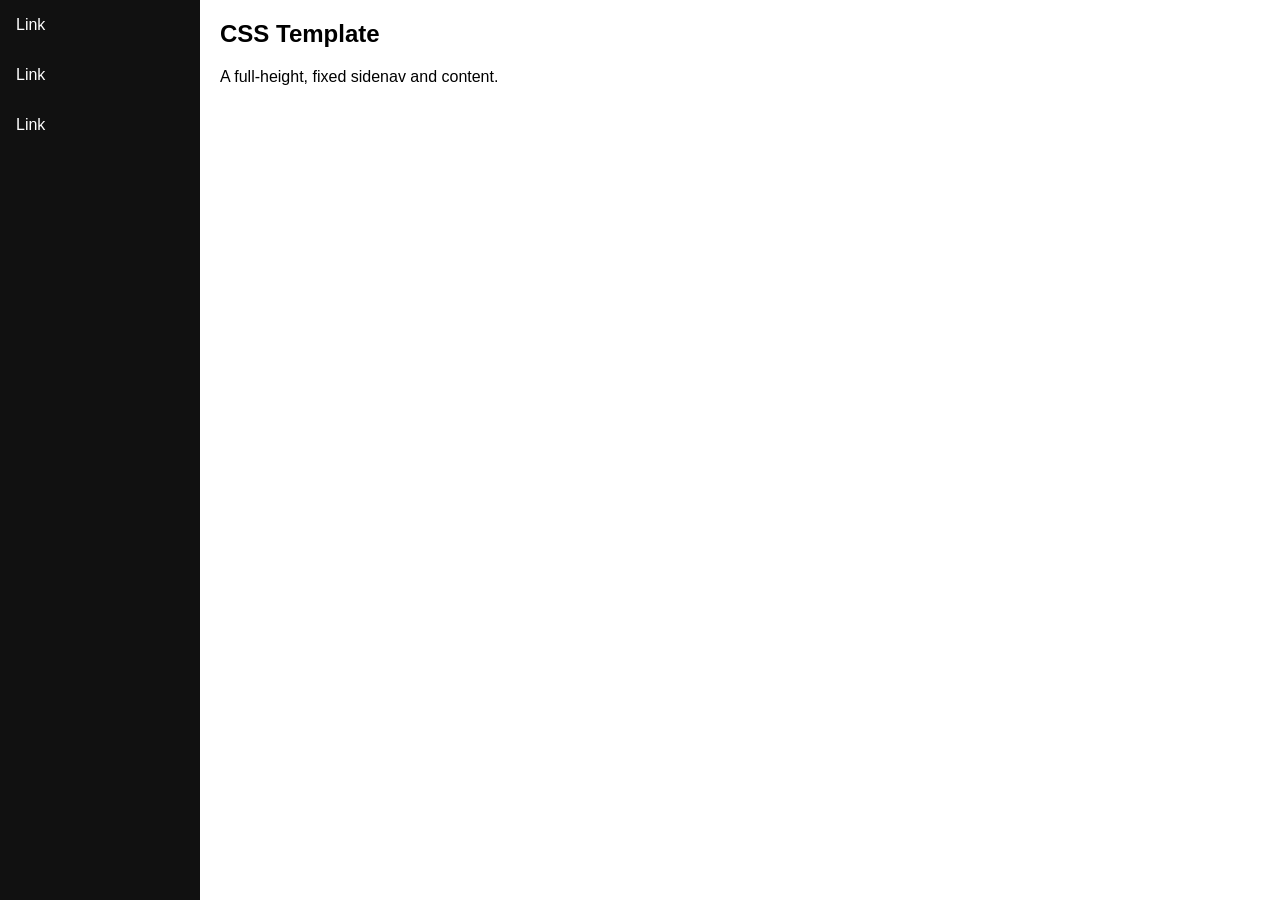
<file: bakeshop.html>
<!DOCTYPE html>
<html>
<head>
    <title>My Personal Website</title>
    <link rel="stylesheet" href="ralseistyle.css">
</head>
<body>
<div class="sidenav">
  <a href="#">Link</a>
  <a href="#">Link</a>
  <a href="#">Link</a>
</div>

<div class="content">
  <h2>CSS Template</h2>
  <p>A full-height, fixed sidenav and content.</p>
</div>
</body>
</html>
</file>
<file: ralseistyle.css>
* {
  box-sizing: border-box;
}

body {
  margin: 0;
  font-family: Arial, Helvetica, sans-serif;
}

/* Style the side navigation */
.sidenav {
  height: 100%;
  width: 200px;
  position: fixed;
  z-index: 1;
  top: 0;
  left: 0;
  background-color: #111;
  overflow-x: hidden;
}


/* Side navigation links */
.sidenav a {
  color: white;
  padding: 16px;
  text-decoration: none;
  display: block;
}

/* Change color on hover */
.sidenav a:hover {
  background-color: #ddd;
  color: black;
}

/* Style the content */
.content {
  margin-left: 200px;
  padding-left: 20px;
}
</file>
